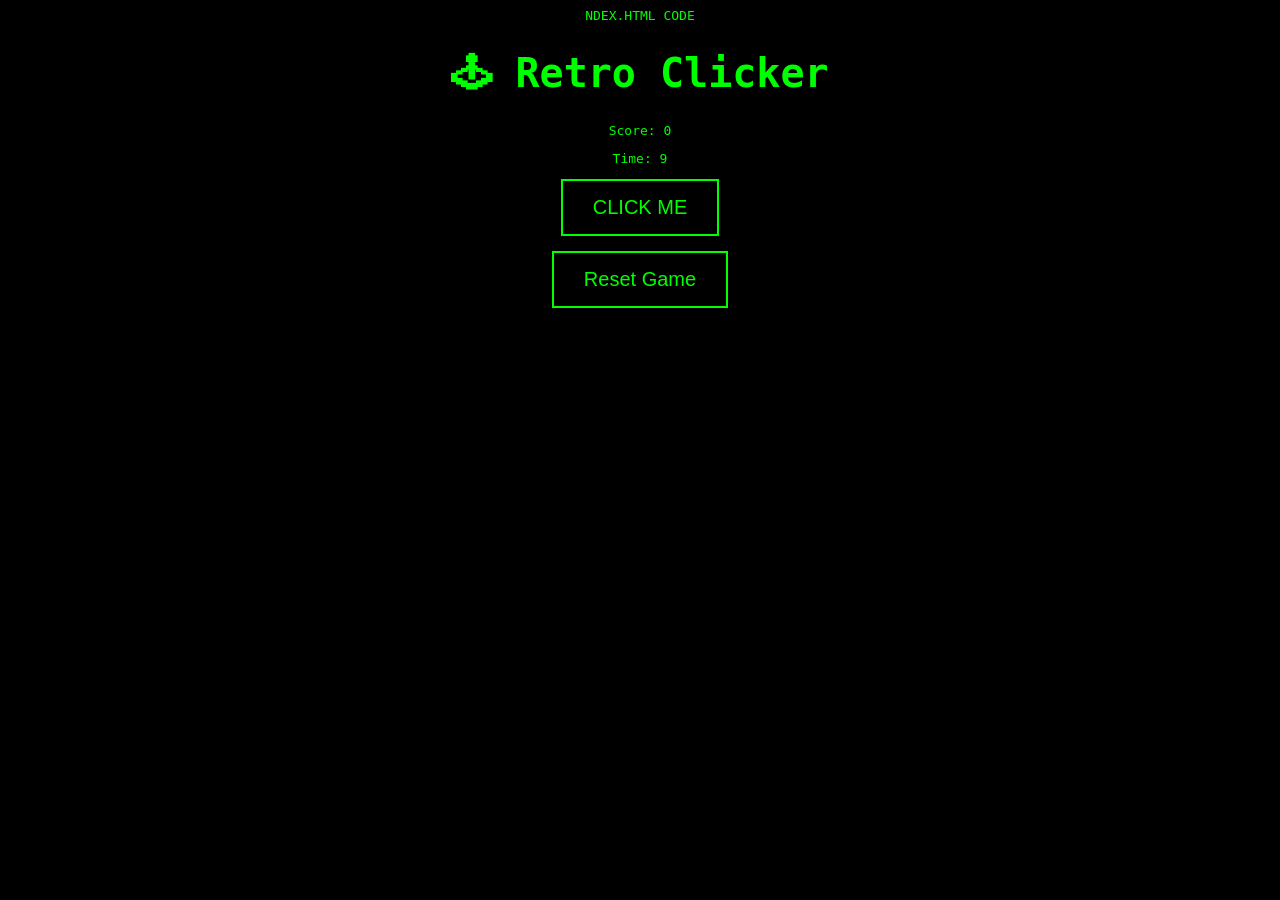
<file: Retro-Clicker/index.html>
NDEX.HTML CODE 
<!DOCTYPE html>
<html>
<head>
    <title>Retro Clicker</title>
    <link rel="stylesheet" href="style.css">
</head>
<body>

    <h1>🕹 Retro Clicker</h1>

    <p id="score">Score: 0</p>
    <p id="timer">Time: 10</p>

    <button id="clickButton">CLICK ME</button>
    <br><br>
    <button id="resetButton">Reset Game</button>

    <script src="script.js"></script>
</body>
</html>
</file>
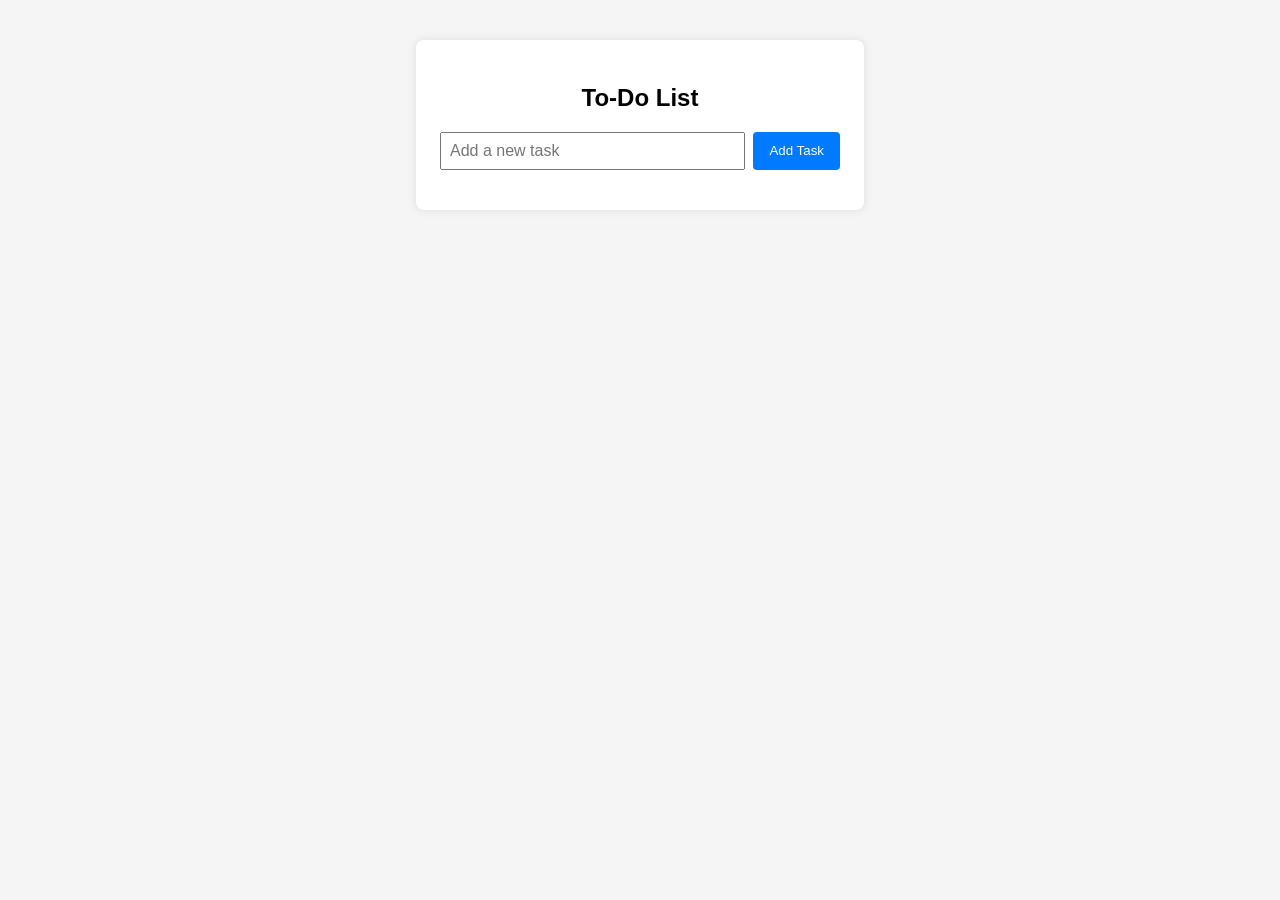
<file: Todo-App/index.html>
<!DOCTYPE html>
<html lang="en">
<head>
  <meta charset="UTF-8">
  <meta name="viewport" content="width=device-width, initial-scale=1.0">
  <title>To-Do List App</title>
  <link rel="stylesheet" href="style.css">
</head>
<body>
  <div class="todo-container">
    <h2>To-Do List</h2>

    <div class="input-section">
      <input type="text" id="taskInput" placeholder="Add a new task">
      <button id="addBtn">Add Task</button>
    </div>

    <ul id="taskList"></ul>
  </div>

  <script src="script.js"></script>
</body>
</html>
</file>
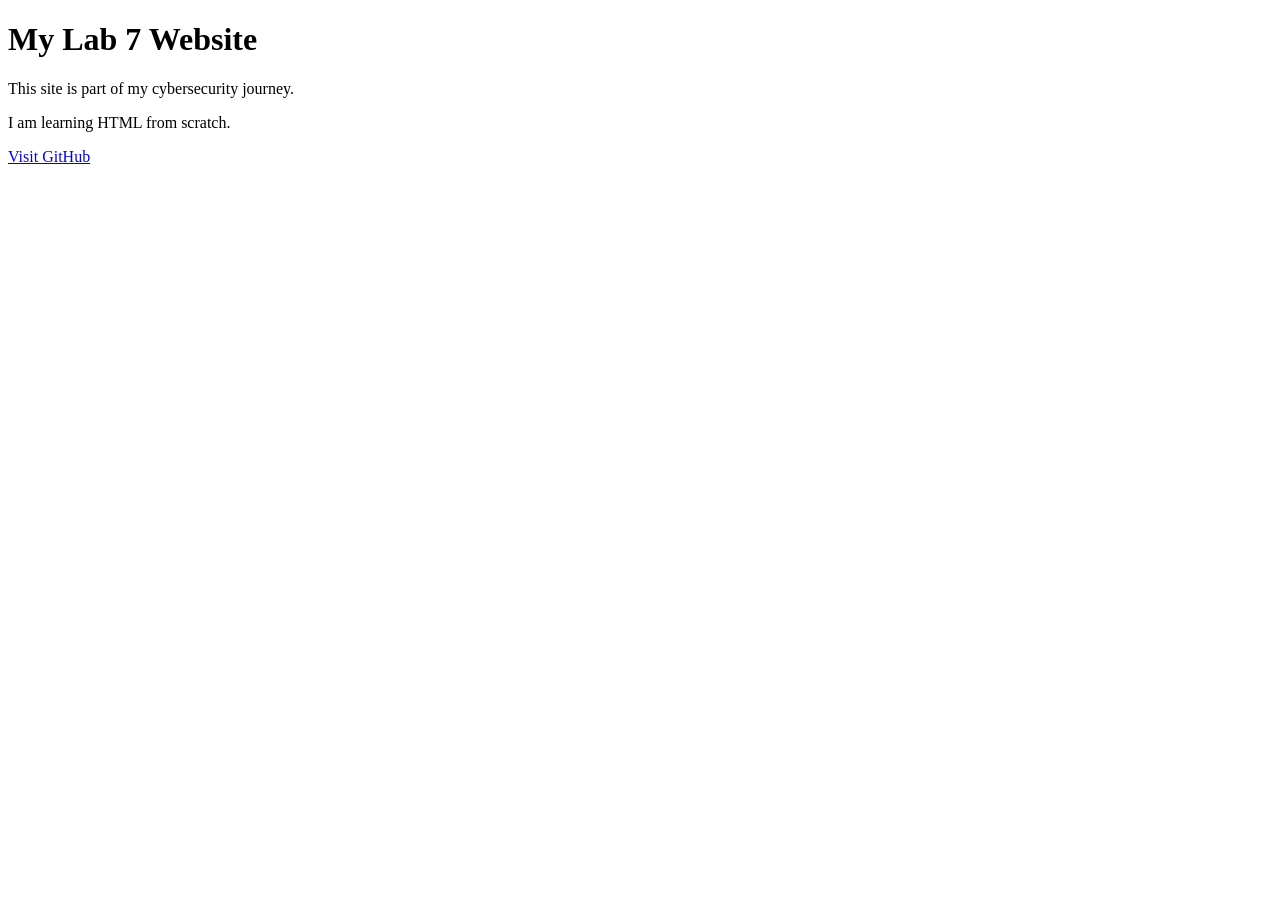
<file: Lab7index2.html>
<!DOCTYPE html>
<html>
<head>
    <title>Lab 7</title>
</head>
<body>
    <h1>My Lab 7 Website</h1>

    <p>This site is part of my cybersecurity journey.</p>
    <p>I am learning HTML from scratch.</p>

    <a href="https://github.com">Visit GitHub</a>
    
</body>
</html>
</file>
<file: Retro-Clicker/style.css>
body {
    background-color: black;
    color: #00ff00;
    text-align: center;
    font-family: monospace;
}

h1 {
    font-size: 40px;
}

button {
    background-color: black;
    color: #00ff00;
    border: 2px solid #00ff00;
    padding: 15px 30px;
    font-size: 20px;
    cursor: pointer;
}

button:hover {
    background-color: #00ff00;
    color: black;
}
</file>
<file: Todo-App/style.css>
body {
  font-family: Arial, sans-serif;
  background-color: #f5f5f5;
  padding: 2rem;
}

.todo-container {
  max-width: 400px;
  margin: 0 auto;
  background-color: white;
  padding: 1.5rem;
  border-radius: 8px;
  box-shadow: 0 0 10px rgba(0,0,0,0.1);
}

h2 {
  text-align: center;
}

.input-section {
  display: flex;
  gap: 0.5rem;
  margin-bottom: 1rem;
}

input[type="text"] {
  flex: 1;
  padding: 0.5rem;
  font-size: 1rem;
}

button {
  padding: 0.5rem 1rem;
  cursor: pointer;
  background-color: #007bff;
  color: white;
  border: none;
  border-radius: 4px;
}

button:hover {
  background-color: #0056b3;
}

#taskList {
  list-style: none;
  padding: 0;
}

#taskList li {
  display: flex;
  justify-content: space-between;
  padding: 0.5rem;
  border-bottom: 1px solid #ddd;
}

#taskList li.completed {
  text-decoration: line-through;
  color: #888;
}
</file>
